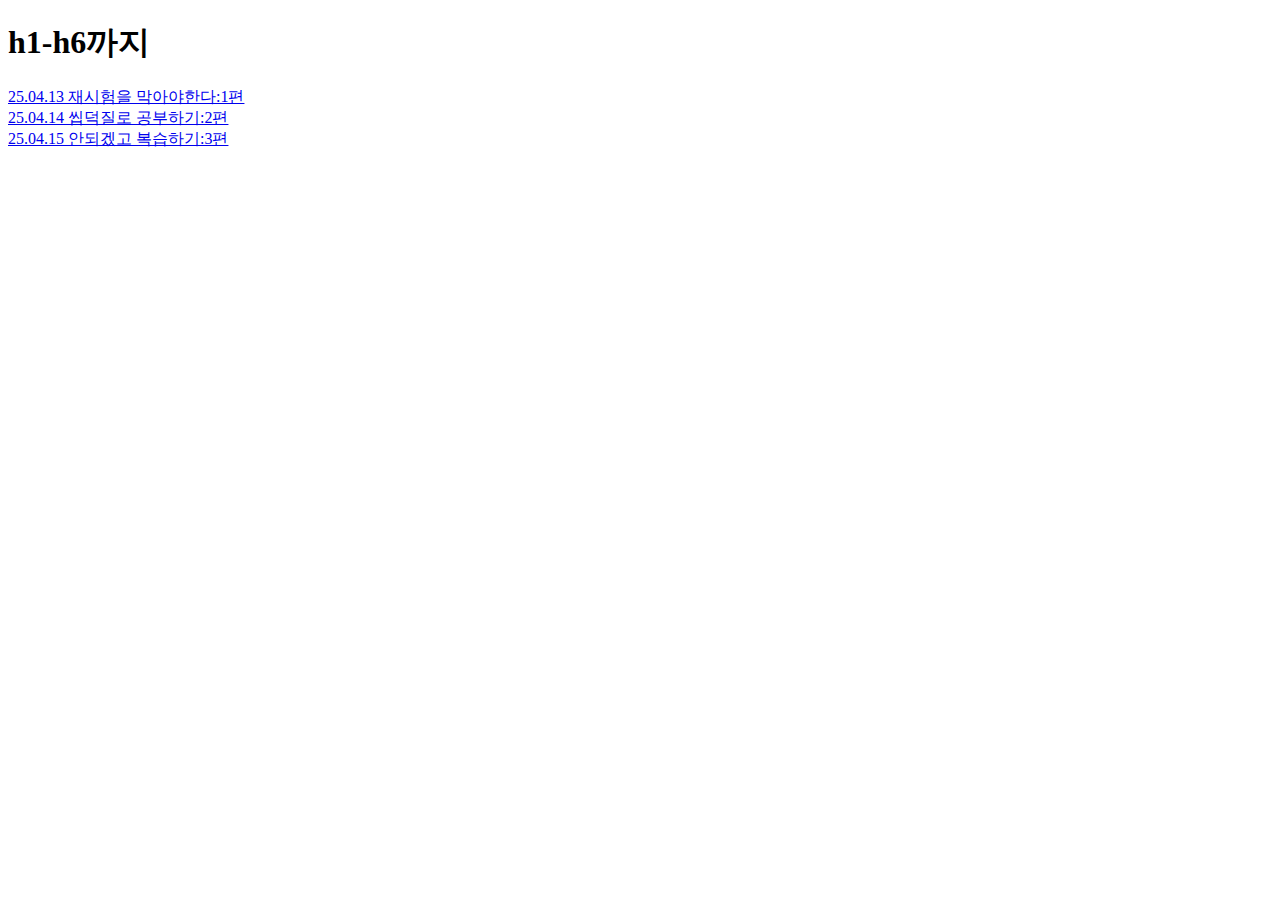
<file: index.html>
<!DOCTYPE html>
<html lang="ko">
<head>
    <meta charset="UTF-8">
    <meta name="viewport" content="width=device-width, initial-scale=1.0">
    <title>홈리스방지 공부하기</title>
</head>
<body>
    <h1>h1-h6까지</h1>
    <a href="test/250413_test.html">25.04.13 재시험을 막아야한다:1편</a><br>
    <a href="test/250414.html">25.04.14 씹덕질로 공부하기:2편</a><br>
    <a href="test/250415_test.html">25.04.15 안되겠고 복습하기:3편</a>
</body>
</html>
</file>
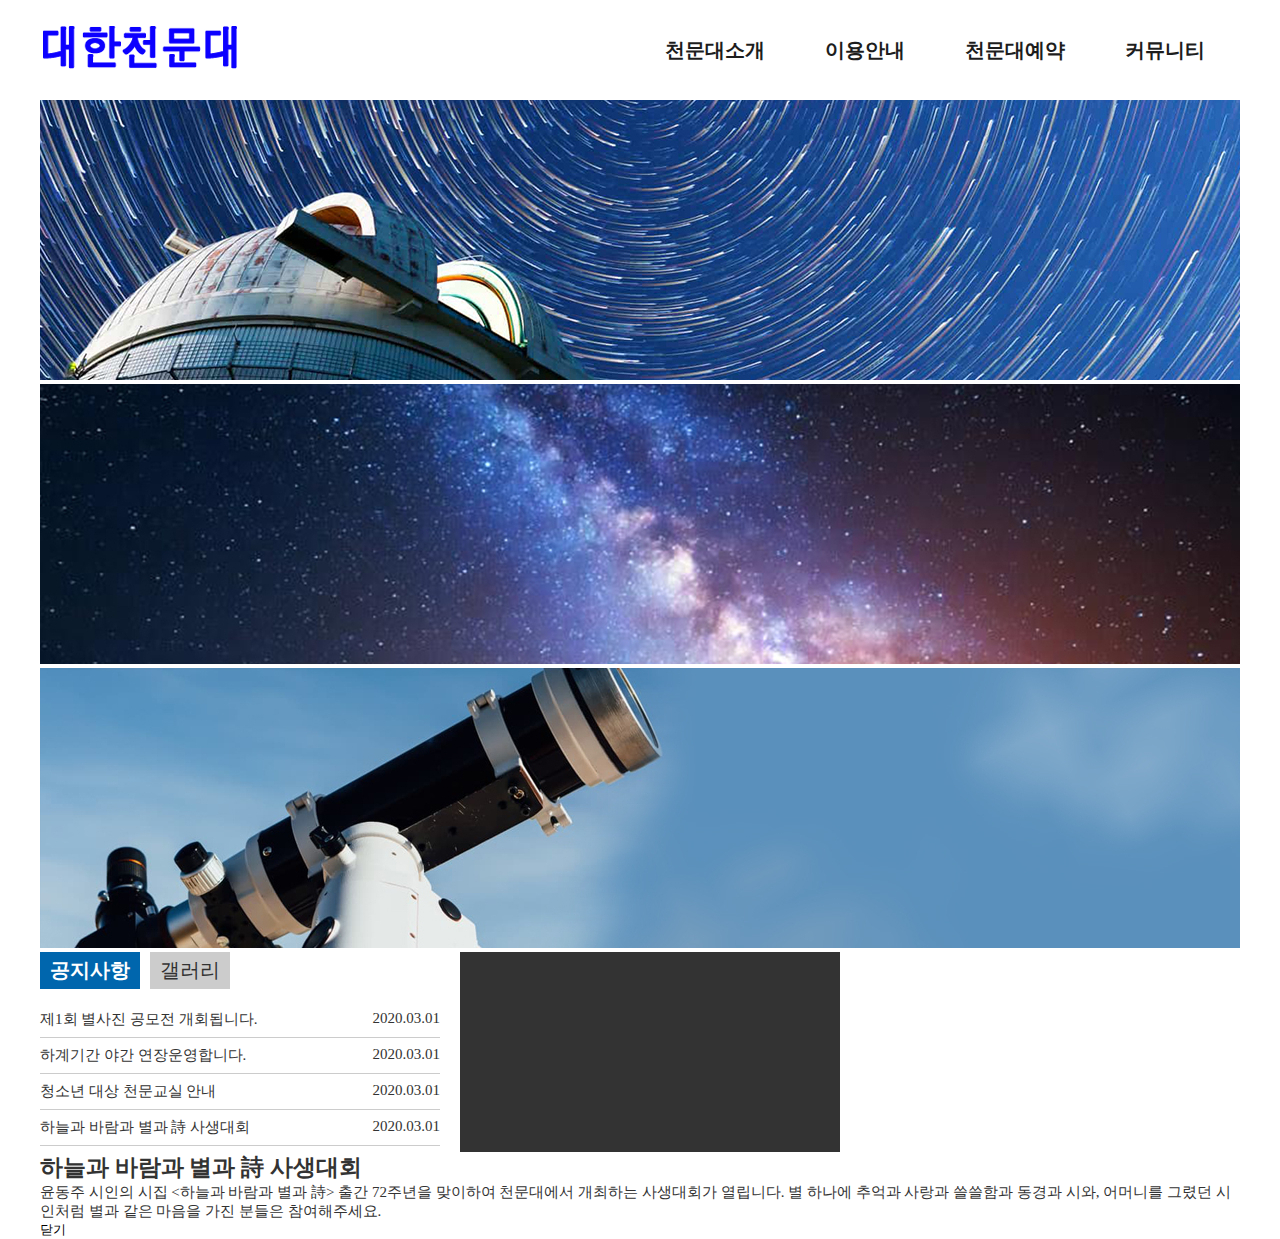
<file: 250610_star/index.html>
<!DOCTYPE html>
<html lang="en">
<head>
    <meta charset="UTF-8">
    <meta name="viewport" content="width=device-width, initial-scale=1.0">
    
    <link rel="stylesheet" href="css/main.css">

    <script src="js/jquery-1.12.3.js"></script>
    <script src="js/main.js"></script>

    <title>대한천문대</title>
</head>
<body>
    <div class="wrapper">
        <header>
            <h1 class="logo"><a href="#"><img src="images/logo.png" alt="대한천문대"></a></h1>
            <nav class="gnb">
                <ul class="depth1">
                    <li>
                        <a href="#">천문대소개</a>
                        <ul class="depth2">
                            <li><a href="#">인사말</a></li>
                            <li><a href="#">천문대소식</a></li>
                            <li><a href="#">오시는길</a></li>                            
                        </ul>
                    </li>
                    <li>
                        <a href="#">이용안내</a>
                        <ul class="depth2">
                            <li><a href="#">프로그램</a></li>
                            <li><a href="#">관람시간표</a></li>
                            <li><a href="#">이달의별자리</a></li>                            
                        </ul>
                    </li>
                    <li>
                        <a href="#">천문대예약</a>
                        <ul class="depth2">
                            <li><a href="#">관람예약</a></li>
                            <li><a href="#">예약확인</a></li>
                            <li><a href="#">예약취소</a></li>                            
                        </ul>
                    </li>
                    <li>
                        <a href="#">커뮤니티</a>
                        <ul class="depth2">
                            <li><a href="#">공지사항</a></li>
                            <li><a href="#">방문후기</a></li>
                            <li><a href="#">자유게시판</a></li>                            
                        </ul>
                    </li>
                </ul>
            </nav>
        </header>
        <div class="slide">
            <ul>
                <li class="active"><a href="#"><img src="images/popup_1.jpg" alt="안에있는글"></a></li>
                <li><a href="#"><img src="images/popup_2.jpg" alt="안에있는글"></a></li>
                <li><a href="#"><img src="images/popup_3.jpg" alt="안에있는글"></a></li>                                
            </ul>
        </div>
        <div class="contents">
            <div class="news">
                <ul>
                    <li class="notice active">
                        <button>공지사항</button>
                        <div class="detail">
                            <ul>
                                <li>
                                    <a href="#" class="popup_btn">
                                        <strong>제1회 별사진 공모전 개회됩니다.</strong>
                                        <span>2020.03.01</span>
                                    </a>
                                </li>
                                <li>
                                    <a href="#">
                                        <strong>하계기간 야간 연장운영합니다.</strong>
                                        <span>2020.03.01</span>
                                    </a>
                                </li>
                                <li>
                                    <a href="#">
                                        <strong>청소년 대상 천문교실 안내</strong>
                                        <span>2020.03.01</span>
                                    </a>
                                </li>
                                <li>
                                    <a href="#">
                                        <strong>하늘과 바람과 별과 詩 사생대회</strong>
                                        <span>2020.03.01</span>
                                    </a>
                                </li>
                            </ul>
                        </div>
                    </li>
                    <li class="gallery">
                        <button>갤러리</button>
                        <div class="detail">
                            <ul>
                                <li><a href="#"><img src="images/gallery_01.jpg" alt="사진설명"></a></li>
                                <li><a href="#"><img src="images/gallery_02.jpg" alt="사진설명"></a></li>
                                <li><a href="#"><img src="images/gallery_03.jpg" alt="사진설명"></a></li>                                                                
                            </ul>
                        </div>
                    </li>
                </ul>
            </div>
            <div class="banner"></div>
            <div class="link"></div>
        </div><!--//contents-->
        <div class="layer_popup">
            <h2>하늘과 바람과 별과 詩 사생대회</h2>
            <p>윤동주 시인의 시집 <하늘과 바람과 별과 詩> 출간 
                72주년을 맞이하여 천문대에서 개최하는 사생대회가 열립니다.
                별 하나에 추억과 사랑과 쓸쓸함과 동경과 시와, 어머니를 그렸던 
                시인처럼 별과 같은 마음을 가진 분들은 참여해주세요.
            </p>
            <div class="close"><button>닫기</button></div>
        </div>
        <footer></footer>
    </div><!--//wrapper-->

</body>
</html>
</file>
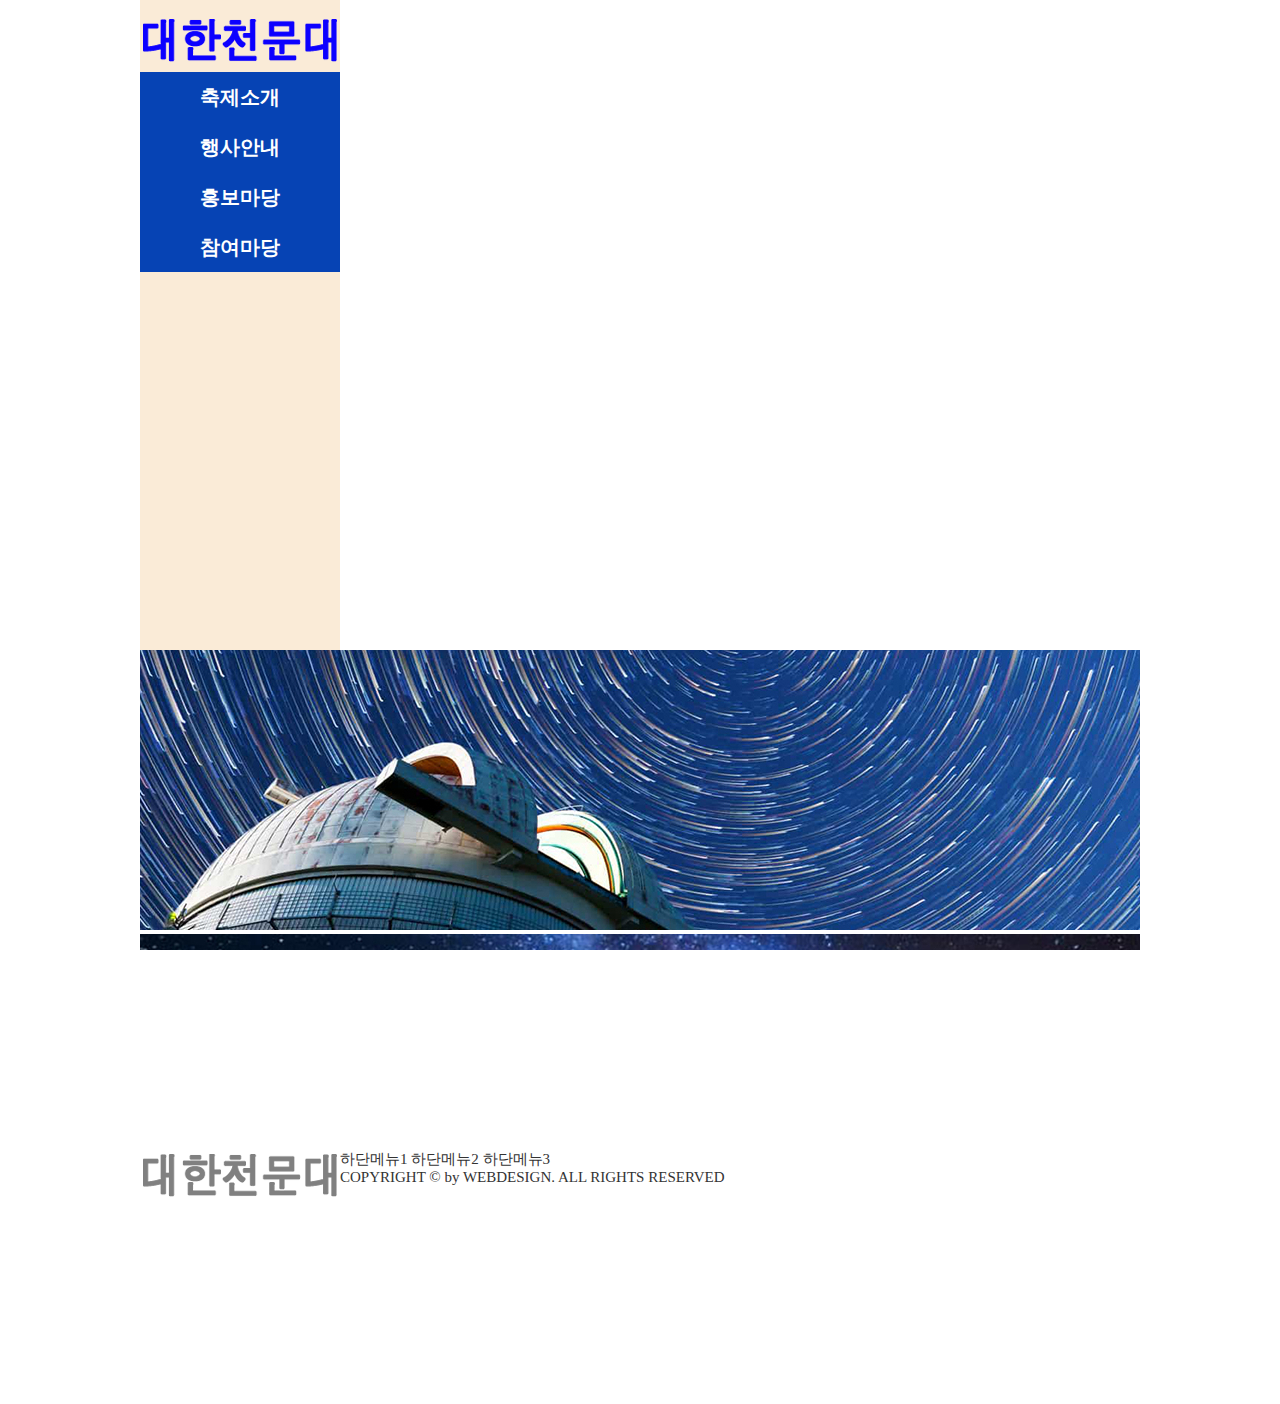
<file: 250613/index.html>
<!DOCTYPE html>
<html lang="en">
<head>
    <meta charset="UTF-8">
    <meta name="viewport" content="width=device-width, initial-scale=1.0">
    
    <link rel="stylesheet" href="css/main.css">

    <script src="js/jquery-1.12.3.js"></script>
    <script src="js/main.js"></script>

    <title>부여 가을연꽃축제</title>
</head>
<body>
    <div class="wrapper">
        <header>
            <h1 class="logo"><a href="#"><img src="images/logo.png" alt="로고"></a></h1>
            <nav class="gnb">
                <ul class="depth1">
                    <li>
                        <a href="#">축제소개</a>
                        <ul class="depth2">
                            <li><a href="#">초대의 글</a></li>
                            <li><a href="#">축제개요</a></li>
                            <li><a href="#">축제연혁</a></li>
                            <li><a href="#">오시는길</a></li>
                        </ul>
                    </li>
                    <li>
                        <a href="#">행사안내</a>
                        <ul class="depth2">
                            <li><a href="#">셔틀버스안내</a></li>
                            <li><a href="#">행사안내</a></li>
                            <li><a href="#">행사일정</a></li>
                            <li><a href="#">소공연장</a></li>
                        </ul>
                    </li>
                    <li>
                        <a href="#">홍보마당</a>
                        <ul class="depth2">
                            <li><a href="#">축제소식</a></li>
                            <li><a href="#">보도자료</a></li>
                            <li><a href="#">음식레시피</a></li>
                        </ul>
                    </li>
                    <li>
                        <a href="#">참여마당</a>
                        <ul class="depth2">
                            <li><a href="#">참가후기</a></li>
                            <li><a href="#">연꽃갤러리</a></li>
                            <li><a href="#">포토갤러리</a></li>
                        </ul>
                    </li>
                </ul>
            </nav>
        </header>

        <div class="slide">
            <ul>
                <li><a href="#"><img src="images/popup_1.jpg" alt=""></a></li>
                <li><a href="#"><img src="images/popup_2.jpg" alt=""></a></li>
                <li><a href="#"><img src="images/popup_3.jpg" alt=""></a></li>
            </ul>
        </div>


    <footer>
        <div class="footerWrap">
            <div class="footerLogo">
                <img src="images/f_logo.png" alt="하단로고">
            </div>
            <div class="footerGroup">
                <div class="footerMenu">
                    <a href="#">하단메뉴1</a>
                    <a href="#">하단메뉴2</a>
                    <a href="#">하단메뉴3</a>
                </div>
                <div class="footerCright">
                    COPYRIGHT © by WEBDESIGN. ALL RIGHTS RESERVED
                </div>
            </div>
        </div><!--footerWrap-->
  </footer>
    </div><!--//wrapper-->

</body>
</html>
</file>
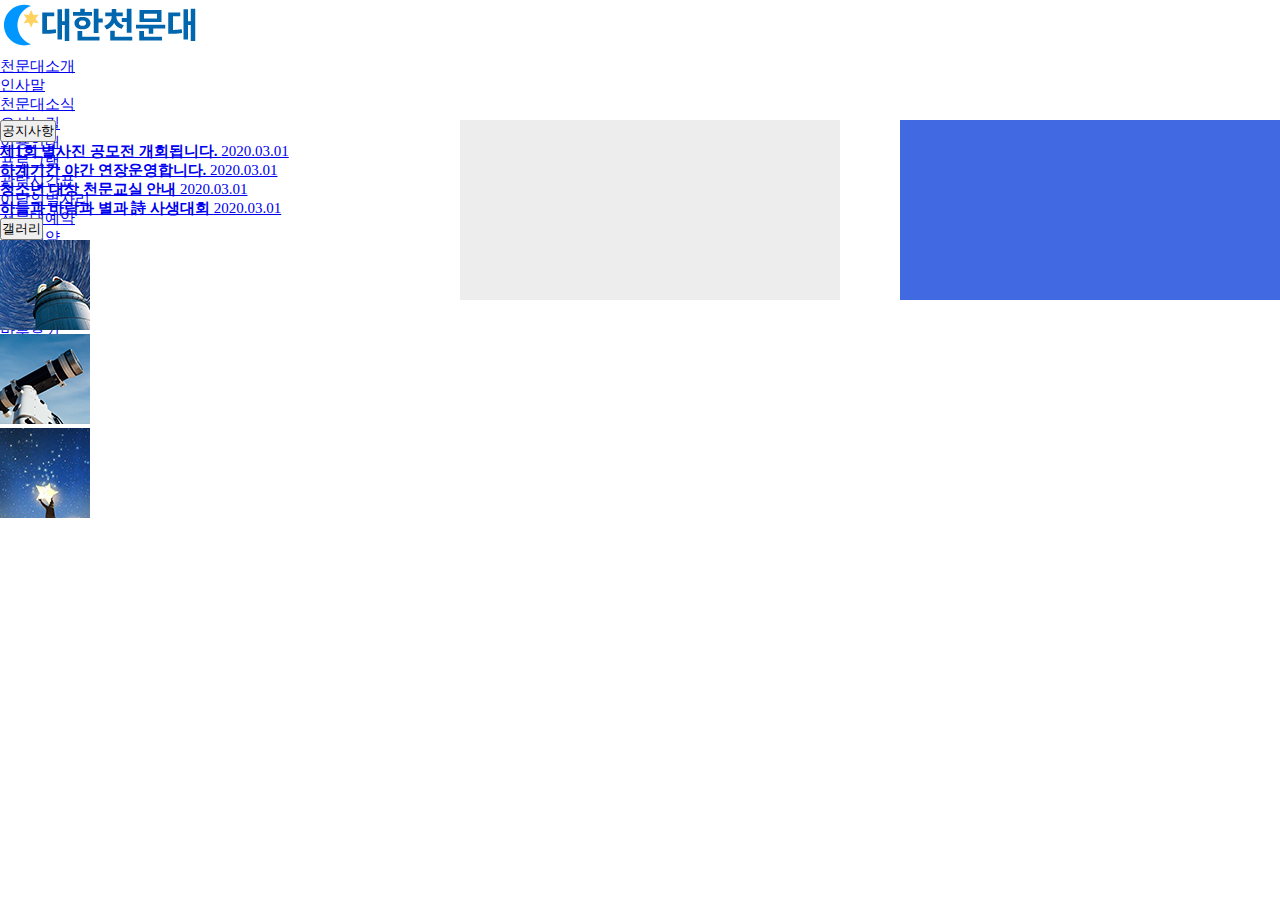
<file: test_star_250603/index.html>
<!DOCTYPE html>
<html lang="ko">
<head>
    <meta charset="UTF-8">
    <meta name="viewport" content="width=device-width, initial-scale=1.0">

    <link rel="stylesheet" href="css/main.css">

    <script src="js/jquery-1.12.3.js"></script>
    <script src="js/main.js"></script>

    <title>대한천문대 0603 </title>
</head>
<body>
    <div class="wrapper">
        <header>
            <h1 class="logo"><a href="index.html"><img src="images/logo.png" alt="대한천문대 로고"></a></h1>
            <nav class="gnb">
                <ul class="depth1">
                    <li>
                        <a href="#"><span>천문대소개</span></a>
                        <ul class="depth2">
                            <li><a href="#"><span>인사말</span></a></li>
                            <li><a href="#"><span>천문대소식</span></a></li>
                            <li><a href="#"><span>오시는길</span></a></li>
                        </ul>
                    </li>
                    <li>
                        <a href="#"><span>이용안내</span></a>
                        <ul class="depth2">
                            <li><a href="#"><span>프로그램</span></a></li>
                            <li><a href="#"><span>관람시간표</span></a></li>
                            <li><a href="#"><span>이달의별자리</span></a></li>
                        </ul>
                    </li>
                    <li>
                        <a href="#"><span>천문대예약</span></a>
                        <ul class="depth2">
                            <li><a href="#"><span>관람예약</span></a></li>
                            <li><a href="#"><span>예약확인</span></a></li>
                            <li><a href="#"><span>예약취소</span></a></li>
                        </ul>
                    </li>
                    <li>
                        <a href="#"><span>커뮤니티</span></a>
                        <ul class="depth2">
                            <li><a href="#"><span>공지사항</span></a></li>
                            <li><a href="#"><span>방문후기</span></a></li>
                            <li><a href="#"><span>자유게시판</span></a></li>
                        </ul>
                    </li>
                </ul>
            </nav>
        </header>
        <section class="visual">
        </section>
        <div class="container">
            <section class="news">
                <ul class="tap">
                    <li class="notice">
                        <button>공지사항</button>
                        <div class="detail">
                            <ul>
                                <li>
                                    <a href="#" class="layer_open">
                                        <strong>제1회 별사진 공모전 개회됩니다.	</strong>
                                        <span>2020.03.01</span>
                                    </a>
                                </li>
                                <li>
                                    <a href="#" class="layer_open">
                                        <strong>하계기간 야간 연장운영합니다.	</strong>
                                        <span>2020.03.01</span>
                                    </a>
                                </li>
                                <li>
                                    <a href="#" class="layer_open">
                                        <strong>청소년 대상 천문교실 안내 </strong>
                                        <span>2020.03.01</span>
                                    </a>
                                </li>
                                <li>
                                    <a href="#" class="layer_open">
                                        <strong>하늘과 바람과 별과 詩 사생대회</strong>
                                        <span>2020.03.01</span>
                                    </a>
                                </li>
                            </ul>
                        </div>
                    </li>

                    <li class="gallery active">
                        <button>갤러리</button>
                        <div class="detail">
                            <ul>
                                <li><a href="#"><img src="images/gallery_01.jpg" alt="사진"></a></li>
                                <li><a href="#"><img src="images/gallery_02.jpg" alt="사진"></a></li>
                                <li><a href="#"><img src="images/gallery_03.jpg" alt="사진"></a></li>                                                        
                            </ul>
                        </div>
                    </li>
                </ul>
            </section>
            <section class="banner"></section>
            <section class="link"></section>
        </div>
        <footer>
            <div class="f_logo"></div>
            <div class="f_nav"></div>
            <div class="copyright"></div>
        </footer>
    </div>
</body>
</html>
</file>
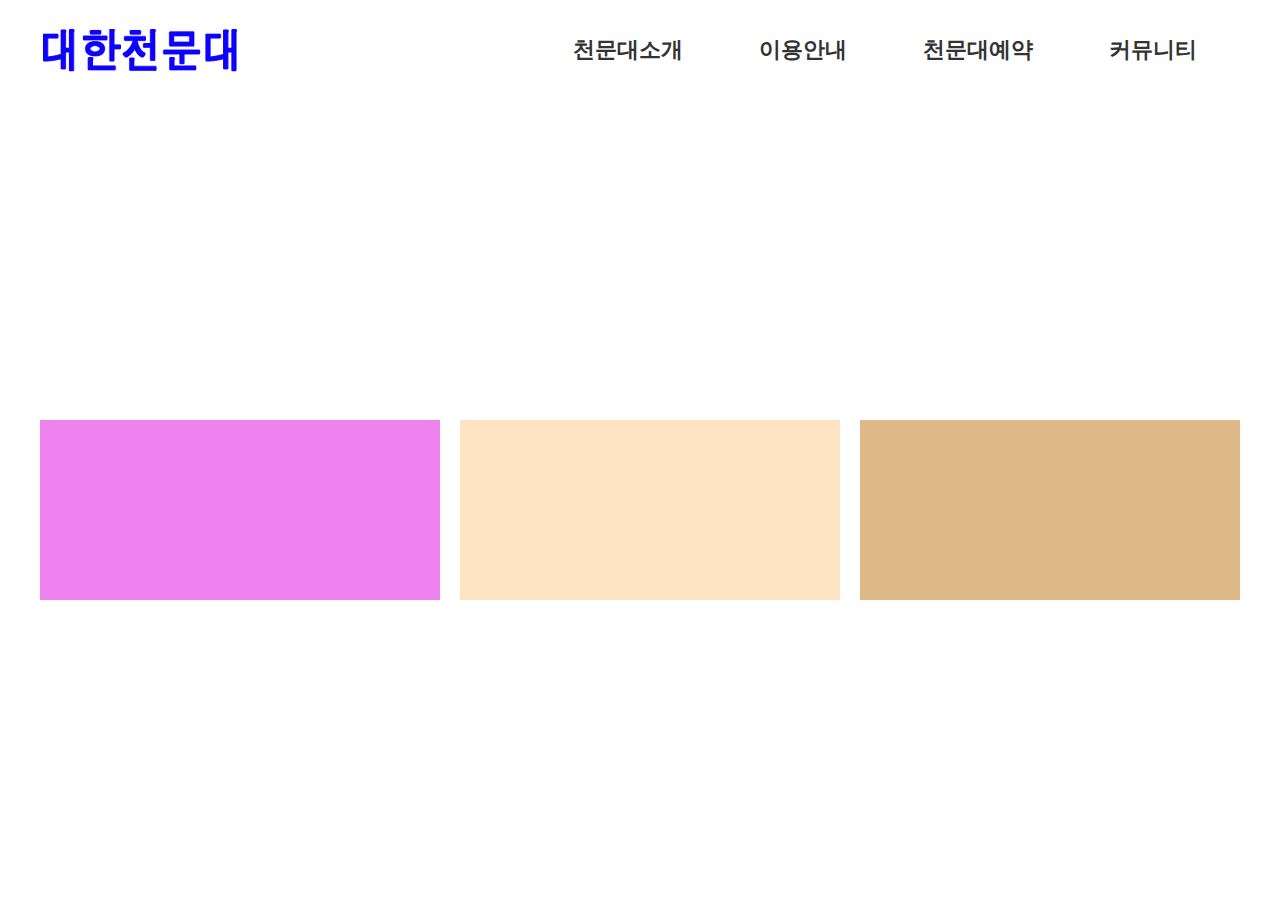
<file: test_star_250607/index.html>
<!DOCTYPE html>
<html lang="ko">
<head>
    <meta charset="UTF-8">
    <meta name="viewport" content="width=device-width, initial-scale=1.0">

    <script src="js/jquery-1.12.3.js"></script>
    <script src="js/main.js"></script>
    <link rel="stylesheet" href="css/main.css">

    <title>대한천문대</title>
</head>
<body>

    <div class="wrapper">
        <header>
            <h1 class="logo"><a href="index.html"><img src="images/logo.png" alt="대한천문대"></a></h1>
            <nav class="gnb">
                <ul class="depth1">
                    <li>
                        <a href="#"><span>천문대소개</span></a>
                        <ul class="depth2">
                            <li><a href="#">인사말</a></li>
                            <li><a href="#">천문대소식</a></li>
                            <li><a href="#">오시는길</a></li>
                        </ul>
                    </li>
                    <li>
                        <a href="#"><span>이용안내</span></a>
                        <ul class="depth2">
                            <li><a href="#">프로그램</a></li>
                            <li><a href="#">관람시간표</a></li>
                            <li><a href="#">이달의별자리</a></li>
                        </ul>
                    </li>
                    <li>
                        <a href="#"><span>천문대예약</span></a>
                        <ul class="depth2">
                            <li><a href="#">관람예약</a></li>
                            <li><a href="#">예약확인</a></li>
                            <li><a href="#">예약취소</a></li>
                        </ul>
                    </li>
                    <li>
                        <a href="#"><span>커뮤니티</span></a>
                        <ul class="depth2">
                            <li><a href="#">공지사항</a></li>
                            <li><a href="#">방문후기</a></li>
                            <li><a href="#">자유게시판</a></li>
                        </ul>
                    </li>
                </ul>
            </nav>
        </header>
        <section class="visual"></section>
        <div class="container">
            <section class="bbs"></section>
            <section class="banner"></section>
            <section class="link"></section>
        </div>
        <footer></footer>
    </div>

</body>
</html>
</file>
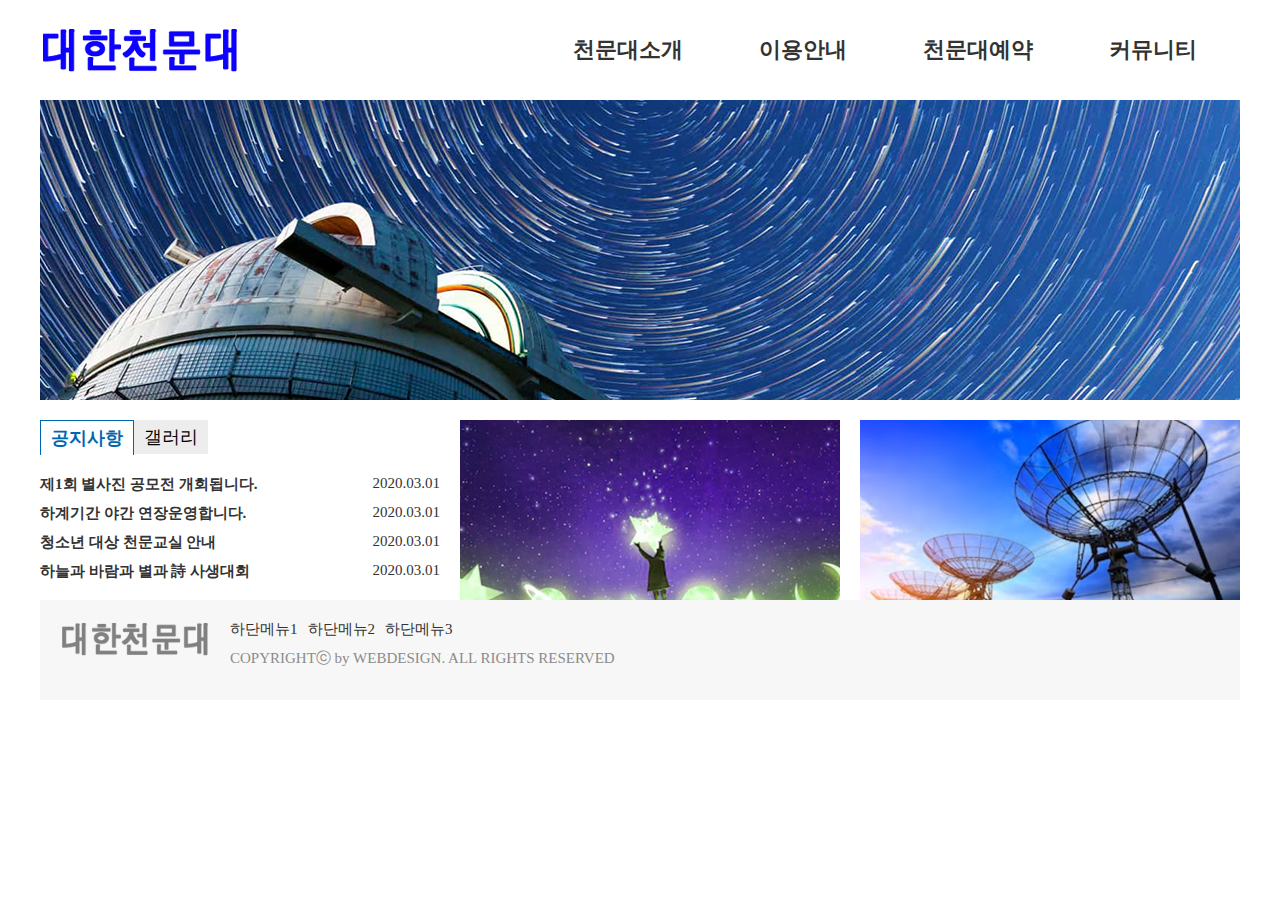
<file: test_star_250607222/index.html>
<!DOCTYPE html>
<html lang="ko">
<head>
    <meta charset="UTF-8">
    <meta name="viewport" content="width=device-width, initial-scale=1.0">

    <script src="js/jquery-1.12.3.js"></script>
    <script src="js/main.js"></script>

    <link rel="stylesheet" href="css/main.css">

    <title>대한천문대</title>
</head>
<body>
    <div class="wrapper">
        <header>
            <h1 class="logo"><a href="index.html"><img src="images/logo.png" alt="대한천문대"></a></h1>
            <div class="gnb">
                <ul class="depth1">
                    <li>
                        <a href="#"><span>천문대소개</span></a>
                        <ul class="depth2">
                            <li><a href="#">인사말</a></li>
                            <li><a href="#">천문대소식</a></li>
                            <li><a href="#">오시는길</a></li>
                        </ul>
                    </li>
                    <li>
                        <a href="#"><span>이용안내</span></a>
                        <ul class="depth2">
                            <li><a href="#">프로그램</a></li>
                            <li><a href="#">관람시간표</a></li>
                            <li><a href="#">이달의별자리</a></li>
                        </ul>
                    </li>
                    <li>
                        <a href="#"><span>천문대예약</span></a>
                        <ul class="depth2">
                            <li><a href="#">관람예약</a></li>
                            <li><a href="#">예약확인</a></li>
                            <li><a href="#">예약취소</a></li>
                        </ul>
                    </li>
                    <li>
                        <a href="#"><span>커뮤니티</span></a>
                        <ul class="depth2">
                            <li><a href="#">공지사항</a></li>
                            <li><a href="#">방문후기</a></li>
                            <li><a href="#">자유게시판</a></li>
                        </ul>
                    </li>
                </ul>
            </div>
        </header>
        <section class="visual">
            <ul>
                <li><a href="#"></a><img src="images/popup_1.jpg" alt="팝업1"></li>
                <li><a href="#"></a><img src="images/popup_2.jpg" alt="팝업2"></li>
                <li><a href="#"></a><img src="images/popup_3.jpg" alt="팝업3"></li>

            </ul>
        </section>
        <div class="container">
            <section class="bbs">
                <ul class="tap">
                    <li class="notice active">
                        <button>공지사항</button>
                        <div class="detail">
                            <ul>
                                <li>
                                    <a href="#" class="layer_open">
                                        <strong>제1회 별사진 공모전 개회됩니다.</strong>
                                        <span>2020.03.01</span>
                                    </a>
                                </li>
                                    <li>
                                    <a href="#">
                                        <strong>하계기간 야간 연장운영합니다.</strong>
                                        <span>2020.03.01</span>
                                    </a>
                                </li>
                                <li>
                                    <a href="#">
                                        <strong>청소년 대상 천문교실 안내</strong>
                                        <span>2020.03.01</span>
                                    </a>
                                </li>
                                <li>
                                    <a href="#">
                                        <strong>하늘과 바람과 별과 詩 사생대회</strong>
                                        <span>2020.03.01</span>
                                    </a>
                                </li>
                            </ul>
                        </div>
                    </li>

                    <li class="gallery">
                        <button>갤러리</button>
                        <div class="detail">
                            <ul>
                                <li><a href="#"><img src="images/gallery_01.jpg" alt="사진"></a></li>
                                <li><a href="#"><img src="images/gallery_02.jpg" alt="사진"></a></li>
                                <li><a href="#"><img src="images/gallery_03.jpg" alt="사진"></a></li>
                            </ul>
                        </div>
                    </li>
                </ul>
            </section>
            <section class="banner">
                <a href="#"><img src="images/banner.jpg" alt="배너"></a>
            </section>
            <section class="link">
                <a href="#"><img src="images/shortcut.jpg" alt="바로가기"></a>
            </section>
        </div>
        <div class="layer_popup">
            <h2>하늘과 바람과 별과 詩 사생대회</h2>
            <p>윤동주 시인의 시집 &lt;하늘과 바람과 별과 詩&gt; 출간 
                72주년을 맞이하여 천문대에서 개최하는 사생대회가 열립니다.
                별 하나에 추억과 사랑과 쓸쓸함과 동경과 시와, 어머니를 그렸던 
                시인처럼 별과 같은 마음을 가진 분들은 참여해주세요.</p>
            <button>닫기</button>
        </div>
        <footer>
            <div class="f_logo"><img src="images/f_logo.png" alt="대한천문대"></div>
            <div class="inner">
                <ul class="f_nav">
                    <li><a href="#">하단메뉴1</a></li>
                    <li><a href="#">하단메뉴2</a></li>
                    <li><a href="#">하단메뉴3</a></li>
                </ul>
                <div class="copy">COPYRIGHTⓒ by WEBDESIGN. ALL RIGHTS RESERVED</div>
            </div>
        </footer>
    </div>
</body>
</html>
</file>
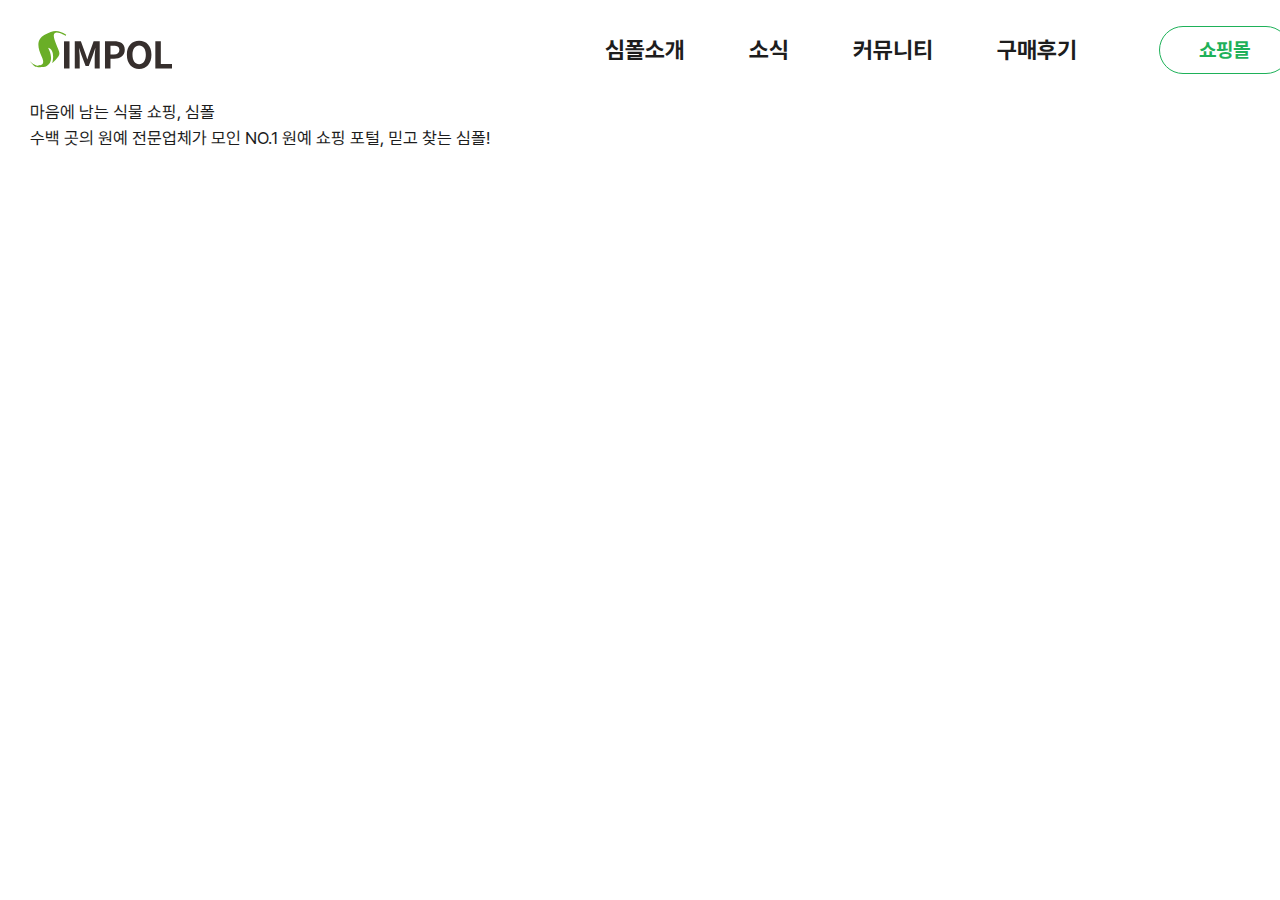
<file: test/250420.html>
<!DOCTYPE html>
<html lang="ko">
<head>
    <meta charset="UTF-8">
    <meta name="viewport" content="width=device-width, initial-scale=1.0">
    <link rel="stylesheet" href="css/250420.css">
    <title>심폴 사이트 연습</title>
</head>
<body>
    <div id="wrap">
        <header>
            <h1 class="logo"><a href="250420.html"><img src="images/logo_sp.svg" alt="심폴로고"></a></h1>
            <div class="inner">
                 <nav class="gnb">
                    <ul>
                        <li><a href="#">심폴소개</a></li>
                        <li><a href="#">소식</a></li>
                        <li><a href="#">커뮤니티</a></li>
                        <li><a href="#">구매후기</a></li>
                    </ul>
                </nav> <!-- gnb -->
                <a href="https://www.simpol.co.kr/" title="새창열림" class="shop">쇼핑몰</a>
            </div> <!-- //inner -->
        </header>
        <main>
            <section class="visual">
                <div class="wrapper">
                    <h2>마음에 남는 식물 쇼핑, 심폴</h2>
                    <p>수백 곳의 원예 전문업체가 모인 NO.1 원예 쇼핑 포털, 믿고 찾는 심폴!</p>
                </div>
            </section>
        </main>
    </div>
</body>
</html>
</file>
<file: 250610_star/css/main.css>
* {
    margin: 0;
    padding: 0;
    box-sizing: border-box;
}

.wrapper {
    width: 1200px;
    margin: 0 auto;
}

body {
    font-family: '맑은 고딕', '돋움';
    font-size: 15px;
    background-color: #fff;
    color: #333;
}

ul {
    list-style: none;
}

a {
    color: inherit;
    text-decoration: none;
}

button {
    background: transparent;
    border: 0;
}


header {
    z-index: 100;
    height: 100px;
    display: flex;
    justify-content: space-between;
    align-items: center;
    position: relative;
}

header .gnb ul.depth1 {
    display: flex;
}

header .gnb ul.depth1 > li {
    width: 150px;
    text-align: center;
    position: relative;
}

header .gnb ul.depth1 > li > a {
    display: block;
    font-size: 20px;
    font-weight: 700;
    height: 100px;
    line-height: 100px;
    color: #1d1d1d;
}

header .gnb ul.depth1 > li:hover > a {
    color: #0066ad;
}

header .gnb ul.depth1 > li > ul.depth2 {
    position: absolute;
    left: 0;
    top: 100px;
    width: 100%;
    background-color: #0066ad;
    color: #fff;

    display: none;
}

header .gnb ul.depth1 > li > ul.depth2 > li > a {
    display: block;
    line-height: 50px;
}

header .gnb ul.depth1 > li > ul.depth2 > li > a:hover {
    background-color: #30a3f3;
}

header .gnb ul.depth1 > li.over .depth2 {
    display: block;
}






.visual {
    height: 300px;
    position: relative;
}

.visual ul li {
    position: absolute;
    left: 0;
    top: 0;
    width: 100%;
    opacity: 0.5;
    transition: 0.5s;
}

.visual ul li.active {
    z-index: 10;
    opacity: 1;
}




.contents {
    height: 200px;
    display: flex;
    gap: 20px;
}

.contents .news {
    width: 400px;
}

.contents .news > ul {
    display: flex;
    gap: 10px;
    position: relative; /* detail */
}

.contents .news > ul > li > button {
    font-size: 20px;
    background-color: #ccc;
    color: #333;
    padding: 5px 10px;
}

.contents .news > ul > li.active > button {
    background-color: #0066ad;
    color: #fff;
    font-weight: 700;
}

.contents .news > ul > li > .detail {
    position: absolute;
    left: 0;
    top: 50px;
    width: 100%; 
    display: none;
}

.contents .news > ul > li.active > .detail {
    display: block;
}

.contents .news > ul > li.notice > .detail > ul > li > a {
    display: flex;
    justify-content: space-between;
    border-bottom: 1px solid #ccc;
    padding: 8px 0;
}

.contents .news > ul > li.notice > .detail > ul > li > a:hover {
    color: #0066ad;
}

.contents .news > ul > li.notice > .detail > ul > li > a > strong {
    font-weight: 400;
}

.contents .news > ul > li.notice > .detail > ul > li > a:hover > strong {
    font-weight: 700;
}

.contents .news > ul > li.gallery > .detail > ul {
    display: flex;
    justify-content: space-around;
}

.contents .news > ul > li.gallery > .detail > ul > li > a:hover {
    opacity: 0.5;
}






.contents .banner {
    width: 380px;
    background-color: #333;
}

.contents .link {
    width: 380px;
}

footer {
    background-color: antiquewhite;
}
</file>
<file: 250613/css/main.css>
* {
    margin: 0;
    padding: 0;
    box-sizing: border-box;
}

body {
    font-family: '맑은 고딕', '돋움';
    font-size: 15px;
    color: #333;
    background-color: #fff;
}

.wrapper {
    width: 1000px;
    margin: 0 auto;
}

ul {
    list-style: none;
}

a {
    color: inherit;
    text-decoration: none;
}

header {
    width: 200px;
    height: 650px;
    background-color: antiquewhite;
}

header .logo {
    padding-top: 15px;
}

header .logo a {
    display: block;
}

header .gnb > ul.depth1 > li {
    text-align: center;
}


header .gnb > ul.depth1 > li > a {
    display: block;
    width: 100%;
    font-size: 20px;
    font-weight: 700;
    height: 50px;
    line-height: 50px;
    background-color: rgb(6, 67, 180);
    color: #fff;
}

header .gnb > ul.depth1 > li > ul.depth2 {
    display: none;
}

header .gnb > ul.depth1 > li.over > ul.depth2 {
    display: block;
}

header .gnb > ul.depth1 > li > ul.depth2 > li > a {
    display: block;
    width: 100%;
    height: 40px;
    line-height: 40px;
}

header .gnb > ul.depth1 > li > ul.depth2 > li > a:hover {
    background-color: rgb(48, 142, 196);
    color: #fff;
}

.slide {
    padding-bottom: 20px;
    height: 300px;
    position: relative;
    overflow: hidden;
}

footer {
    margin: 200px 0;
}

.footerWrap {
    display: flex;
}
</file>
<file: test_star_250603/css/main.css>
* {
    margin: 0;
    padding: 0;
    box-sizing: border-box;
}

body {
    font-family: '맑은 고딕', 'Malgun Gothic', '돋움', 'dotum';
    font-size: 15px;
    color: #333;
    background-color: #fff;
}

.warpper {
    width: 1200px;
    margin: 0 auto;
}

header {
    height: 100px;
}

.popup {
    height: 300px;
    background-color: #ededed;
}

.container {
    display: flex;
    justify-content: space-between;
    height: 200px;
    padding-top: 20px;
}

.news {
    width: 400px;
}

.banner {
    width: 380px;
    background-color: #ededed;
}

.link {
    width: 380px;
    background-color: royalblue;
}

footer {
    height: 100px;
    padding-top: 20px;
}
</file>
<file: test_star_250607/css/main.css>
* {
    padding: 0;
    margin: 0;
    box-sizing: border-box;
    list-style: none;
}

body {
    font-family: '맑은 고딕', '돋움';
    font-size: 15px;
    color: #333;
    background-color: #fff;
}

a {
    text-decoration: none;
    color: inherit;
}

.wrapper {
    width: 1200px;
    margin: 0 auto;
}

header {
    z-index: 100;
    height: 100px;
    display: flex;
    justify-content: space-between;
    position: relative;
}

header .logo {
    padding-top: 25px;
}

header .gnb .depth1 {
    display: flex;
}

header .gnb .depth1 > li {
    position: relative;
    width: 175px;
    text-align: center;
}

header .gnb .depth1 > li > a {
    display: block;
    font-size: 22px;
    font-weight: 700;
    line-height: 100px;
}

header .gnb .depth1 > li:hover > a {
    color: #0066ad;
} 

/****** 마우스 오버시 2차메뉴 보이게*****/

header .gnb .depth1 > li.over > .depth2 {
    display: block;
}

header .gnb .depth2 {
    position: absolute;
    left: 0;
    top: 100px;
    width: 100%;
    display: none;
}

header .gnb .depth2 > li > a {
    display: block;
    line-height: 45px;
    background-color: #0066ad;
    color: #fff;
}

header .gnb .depth2 > li > a:hover {
    background-color: #30a3f3;
}





.visual {
    height: 300px;
    overflow: hidden;
}





.container {
    display: flex;
    justify-content: space-between;
    height: 200px;
    padding-top: 20px;
}


.bbs {
    width: 400px;
    background-color: violet;
}

.bbs .tap {
    display: flex;
}

.bbs .tap > li > button {
    background-color: #ededed;
    font-size: 20px;
    border: 0;
    padding: 5px 10px;
}

.bbs .tap > li.active > button {
    background-color: #0066ad;
    color: #fff;
    font-weight: 700;
}

.bbs .detail {
    display: none;
}

.banner {
    width: 380px;
    background-color: bisque;
}

.link {
    width: 380px;
    background-color: burlywood;
}

footer {
    height: 100px;
}
</file>
<file: test_star_250607222/css/main.css>
* {
    padding: 0;
    margin: 0;
    box-sizing: border-box;
    list-style: none;
}

body {
    font-family: '맑은 고딕', '돋움';
    font-size: 15px;
    color: #333;
    background-color: #fff;
}

a {
    text-decoration: none;
    color: inherit;
}

.wrapper {
    width: 1200px;
    margin: 0 auto;
}

header {
    z-index: 100;
    height: 100px;
    display: flex;
    justify-content: space-between;
    position: relative;
}

header .logo {
    padding-top: 25px;
}

header .gnb .depth1 {
    display: flex;
}

header .gnb .depth1 > li {
    position: relative;
    width: 175px;
    text-align: center;
}

header .gnb .depth1 > li > a {
    display: block;
    font-size: 22px;
    font-weight: 700;
    line-height: 100px;
}

header .gnb .depth1 > li:hover > a {
    color: #0066ad;
} 

/****** 마우스 오버시 2차메뉴 보이게*****/

header .gnb .depth1 > li.over > .depth2 {
    display: block;
}

header .gnb .depth2 {
    position: absolute;
    left: 0;
    top: 100px;
    width: 100%;
    display: none;
}

header .gnb .depth2 > li > a {
    display: block;
    line-height: 45px;
    background-color: #0066ad;
    color: #fff;
}

header .gnb .depth2 > li > a:hover {
    background-color: #30a3f3;
}





.visual {
    height: 300px;
    overflow: hidden;

    position: relative; /* ul 정렬의 기준 */
}

.visual ul {
    display: flex;
    position: absolute; /* visual 기준으로 정렬 */
    left: 0;
    top: 0;
    width: 3600px;
}





.container {
    display: flex;
    justify-content: space-between;
    height: 200px;
    padding-top: 20px;
}


.bbs {
    width: 400px;
    position: relative; /* detail 정렬의 기준 */
}

.bbs .tap {
    display: flex;
}

.bbs .tap > li > button {
    background-color: #ededed;
    font-size: 18px;
    border: 0;
    padding: 5px 10px;
    cursor: pointer;
}

.bbs .tap > li.active > button {
    background-color: #fff;
    border: 1px solid #0066ad;
    border-bottom: 0;
    color: #0066ad;
    font-weight: 700;
}

.bbs .tap > li.active .detail {
    display: block;
}

.bbs .detail {
    display: none;
    position: absolute; /* .bbs */
    left: 0;
    top: 50px;
    width: 100%;
}

.bbs .notice ul li a {
    display: flex;
    justify-content: space-between;
    padding: 5px 0;
}

.bbs .notice ul li a:hover {
    color: #0066ad;
    text-decoration: underline;
}

.bbs .gallery ul {
    display: flex;
    justify-content: space-around;
}

.bbs .gallery ul li a:hover img {
    opacity: 0.5;
}




.banner {
    width: 380px;
    background-color: bisque;
}

.link {
    width: 380px;
    background-color: burlywood;
}

.layer_popup {
    z-index: 200;
    position: absolute;
    left: 50%;
    transform: translateX(-50%);
    top: 200px;
    width: 500px;
    background-color: #0066ad;
    padding: 40px 40px;
    color: #fff;
    
    display: none;
}

.layer_popup h2 {
    font-size: 25px;
}

.layer_popup p {
    font-size: 17px;
    margin: 20px 0 40px 0;
}

.layer_popup button {
    background-color: #fff;
    font-size: 17px;
    font-weight: 700;
    padding: 10px 10px;
    border: 0;
}


footer {
    height: 100px;
    padding-top: 20px;
    background-color: #f7f7f7;
    display: flex;
}

footer .f_logo {
    margin: 0 20px;
}

footer .f_logo img {
    width: 150px;
}

footer .f_nav {
    display: flex;
}

footer .f_nav li {
    margin-right: 10px;
}

footer .copy {
    margin: 10px 0;
    color: #8b8b8b;
}
</file>
<file: test/css/250420.css>
@font-face {
	font-family: 'Pretendard';
	font-weight: 700;
	font-display: swap;
	src: url(../font/Pretendard-Bold.woff2) format('woff2'), url(../font/Pretendard-Bold.woff) format('woff');
}

@font-face {
	font-family: 'Pretendard';
	font-weight: 400;
	font-display: swap;
	src: url(../font/Pretendard-Regular.woff2) format('woff2'), url(../font/Pretendard-Regular.woff) format('woff');
}


/* -------------------- common ------------------------ */

/* 모든 본문에 나오는 태그를 감싸는 태그가 body, 그래서 body에 기본 글자스타일을 정의
글자스타일은 상속 됨 (글자스타일만!! 상속) */
body {
	font-family: 'Pretendard', sans-serif;
    /* 반드시 font.css에서 선언한 이름으로 불러야함.
    sans-serif는 만약 프리텐다드가 없으면 고딕체 아무거나 쓰라는 의미 */
    font-size: 17px;
    font-weight: 400;
    line-height: 1.5; /* 폰트 사이즈-굵기-행간-있을경우(+자간 letter-spacing) */
    color: #1d1d1d;
    word-break: keep-all;
}
.wrapper {
    width: 1260px; /* 내 디자인 파일 레이아웃 가이드 넓이 - 오타 내지 말것- */ 
    margin: 0 auto; /* 브라우저에 가운데 정렬을 의미 */
}
#wrap { /* 홈페이지 전체를 감싸는 요소!   - id 태그라 앞에 #을 붙인다. */
    min-width: 1320px;
    /* wrapper의 사이즈 + 좌우에 줄 최소여백 (가로스크롤바가 생겼을 때 콘텐츠 좌우여백)
    1260 + 30 + 30 = 1320px*/
}

/* ----------------default--------------------------- */
/* 태그 스타일의 초기화. reset 이라고도 부름 */
h1, h2, h3, h4, h5, h6 {
    font-weight: inherit; /* inherrit - 브라우저에서 주는 스타일 취소 (=내가 준거나 써)*/
    font-size: inherit;
}
strong {
    font-weight: inherit;
}
em, address {
    font-style: normal; /* 글자의 기울임 취소 (normal 로 바르게 세웠다.) */
}
a {
    color: inherit; /* 글씨색 변경을 막음 */
    text-decoration: none; /* 밑줄 삭제 */
}
button {
    cursor: pointer; /* 마우스포인터 손바닥 생성 */
    font-size: inherit;
    font-family: inherit;
    font-weight: inherit;
    line-height: inherit;
    color: inherit; /* butten 태그는 상속을 안 받아서 일일이 입력해줘야함 */
    border: none; /* 테두리 삭제. border : 0; 으로 대체 가능!!  헷갈릴 경우 개발자모드에서 눌러보자*/
    background-color: transparent; /* 트랜스패런트 : 배경색 투명 */
    /* ㄴbackground: none; 으로 대체 가능 / 배경에 있는 거 다 취소하기 (삭제 개념이라 transparent 보다 좀 더 강함)*/
}
* { /* 와일드카드는 상속의 우선이 제일 밀림 */
    padding: 0;
    margin: 0;
    box-sizing: border-box; /* 높이+넓이를 준 경우, 바뀌지 않도록 유지 시켜주는 코드. flex는 적용 안되나봐... */
}
li {
    list-style: none; /* li 앞에 동그라미 삭제시켜주는 코드 */
}
/* ------------------------- 초기화 end -----------------------------*/

header {
    display: flex;
    justify-content: space-between;
    height: 100px;
    padding: 0 30px;
}
header .logo {
    margin: 31px 0 0 0;
}
header .inner {
    display: flex;
    align-items: center;
}
header .inner .gnb ul {
    display: flex;
}
header .inner .gnb ul li a {
    display: block;
    font-size: 23px;
    font-weight: 700;
    line-height: 100px; /* 행간으로 헤더와 높이를 맞추기!! */
    color: #1d1d1d;
    padding: 0 32px;
}
header .inner .shop {
    font-size: 20px;
    font-weight: 700;
    color: #1EB159;
    border: 1px solid #1EB159;
    border-radius: 29px;
    padding: 8px 39px;
    margin: 0 0 0 50px;
}
</file>
